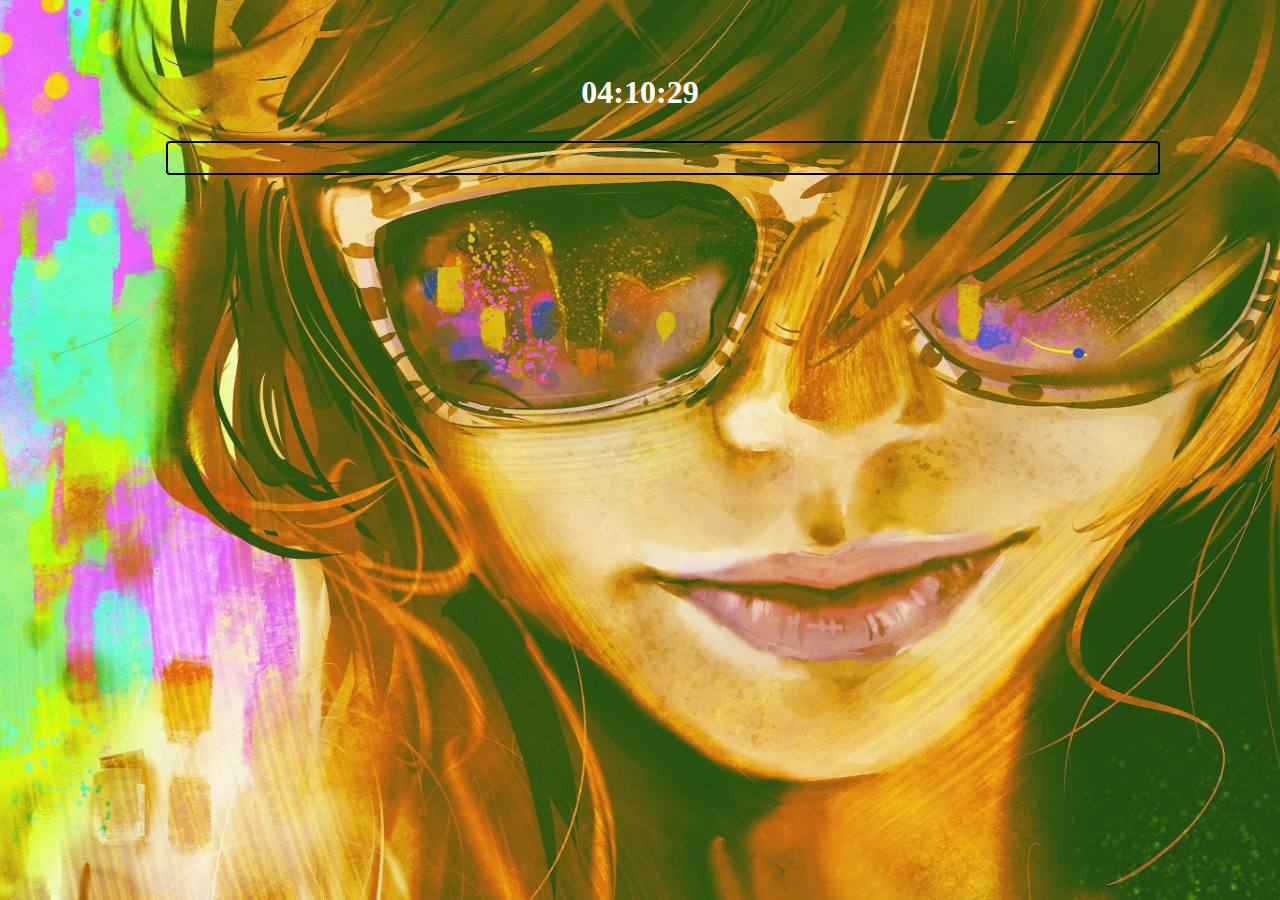
<file: index.html>
<!DOCTYPE html>
<html>

<head>
    <title>Homescreen</title>
    <meta charset="UTF-8">
    <script src="https://ajax.googleapis.com/ajax/libs/jquery/1.12.4/jquery.min.js"></script>
    <link rel="stylesheet" href="https://maxcdn.bootstrapcdn.com/bootstrap/3.3.6/css/bootstrap.min.css" integrity="sha384-1q8mTJOASx8j1Au+a5WDVnPi2lkFfwwEAa8hDDdjZlpLegxhjVME1fgjWPGmkzs7" crossorigin="anonymous">
  <link rel="stylesheet" href="main.min.css" />
</head>

<body class="container" onload="resize()">
    <br>
    <br>
    <H1 id="header"></H1>
    <H1 id="clock"></H1>
    <div id="wrap">
        <input autofocus type="text" id="q" value="" placeholder="" onkeypress="javascript:handleQuery(event,this.value);" onfocus="this.value=this.value" />
    </div>
    <div id="moviediv">
    </div>
    <div id="quotediv"></div>


    <script src="js/js.cookie.min.js" type="text/javascript"></script>
    <script src="js/js.js" type="text/javascript"></script>

</body>



</html>
</file>
<file: main.min.css>
body{background:no-repeat center top fixed;background-size:cover;background-image:url("img/background.jpg")}body #header{text-align:center;color:white;font-size:130%;margin-bottom:0px}body #wrap{display:block;margin:auto;width:75%;padding-top:30px;padding-bottom:50px}body #q{text-align:center;width:100%;border:2px solid #000;border-radius:4px;color:#fff;font-size:24px;padding-left:40px;font-family:Lucida Console,monospace;background-color:transparent}body #q:focus{outline:none;border:2px solid black;border-radius:4px}body #moviediv{text-align:center}body #clock{color:#fff;text-align:center;font-size:200%;margin-top:30px;margin-bottom:0px}
</file>
